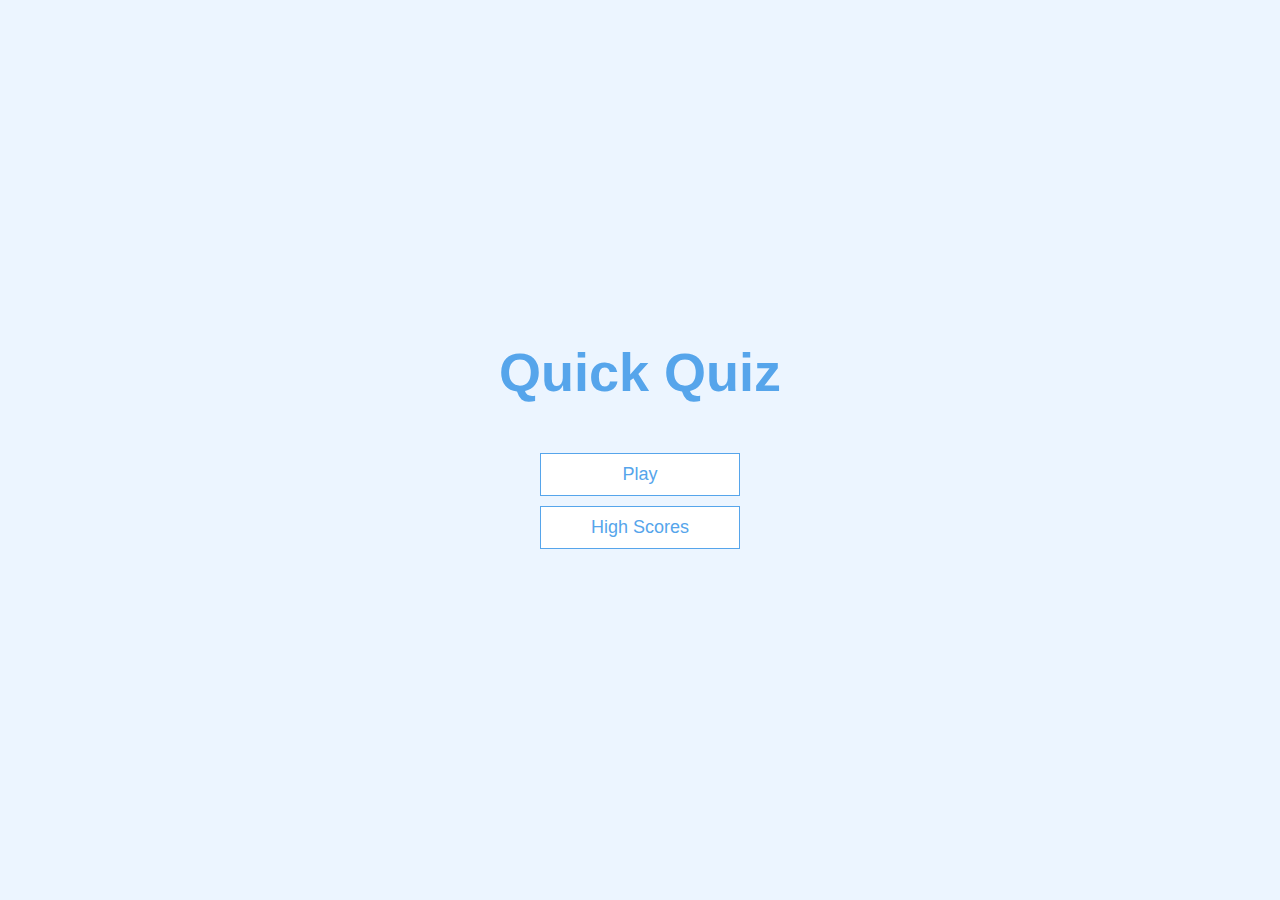
<file: index.html>
<!DOCTYPE html>
<html lang="en">
  <head>
    <meta charset="UTF-8" />
    <meta name="viewport" content="width=device-width, initial-scale=1.0" />
    <meta http-equiv="X-UA-Compatible" content="ie=edge" />
    <title>Quick Quiz</title>
    <link rel="stylesheet" href="app.css" />
  </head>
  <body>
    <div class="container">
      <div id="home" class="flex-center flex-column">
        <h1>Quick Quiz</h1>
        <a class="btn" href="game.html">Play</a>
        <a class="btn" href="highscores.html">High Scores</a>
      </div>
    </div>
  </body>
</html>
</file>
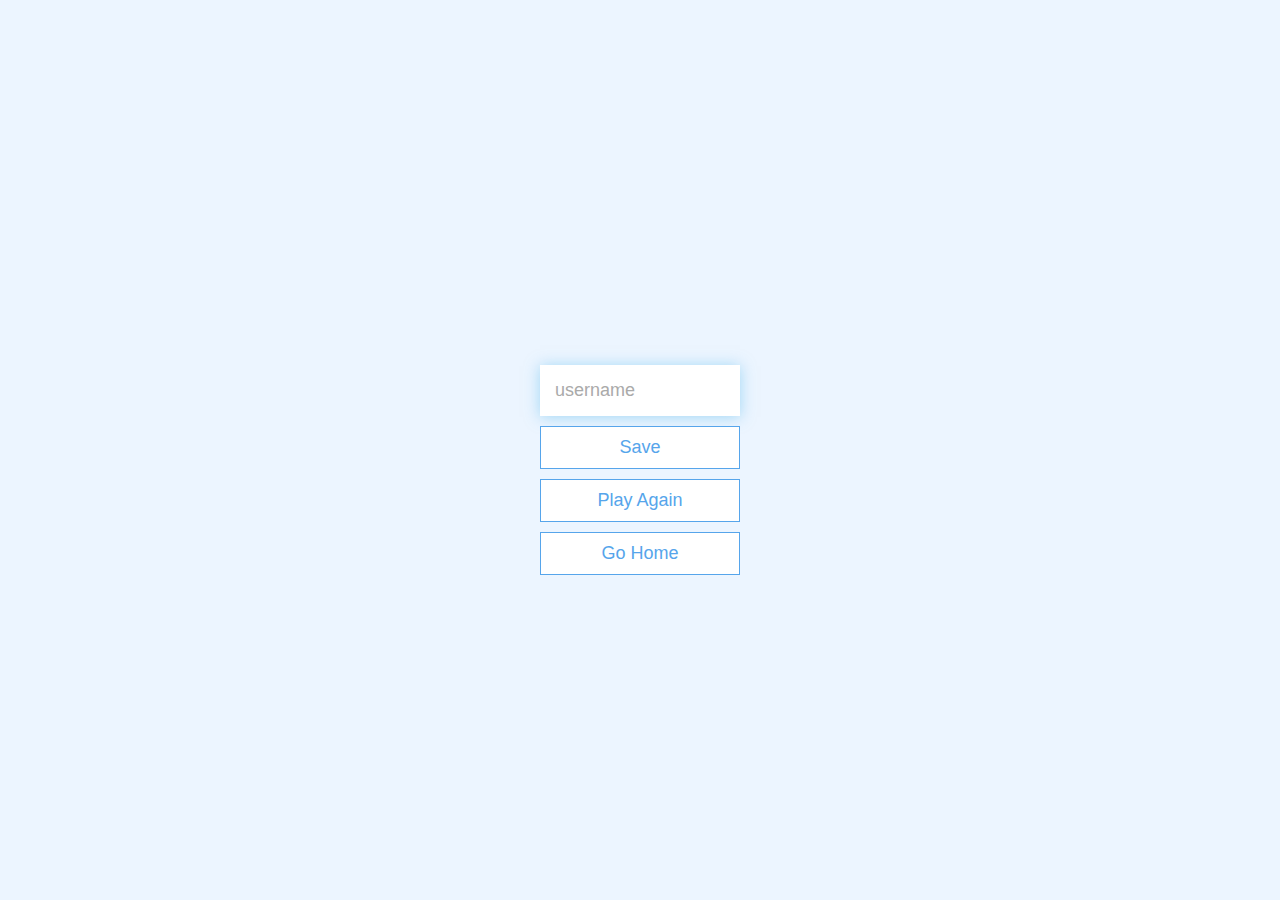
<file: end.html>
<!DOCTYPE html>
<html lang="en">
  <head>
    <meta charset="UTF-8" />
    <meta name="viewport" content="width=device-width, initial-scale=1.0" />
    <meta http-equiv="X-UA-Compatible" content="ie=edge" />
    <title>Congrats!</title>
    <link rel="stylesheet" href="app.css" />
  </head>
  <body>
    <div class="container">
      <div id="end" class="flex-center flex-column">
        <h1 id="finalScore"></h1>
        <form>
          <input
            type="text"
            name="username"
            id="username"
            placeholder="username"
          />
          <button
            type="submit"
            class="btn"
            id="saveScoreBtn"
            onclick="saveHighScore(event)"
            disabled
          >
            Save
          </button>
        </form>
        <a class="btn" href="game.html">Play Again</a>
        <a class="btn" href="index.html">Go Home</a>
      </div>
    </div>
    <script src="end.js"></script>
  </body>
</html>
</file>
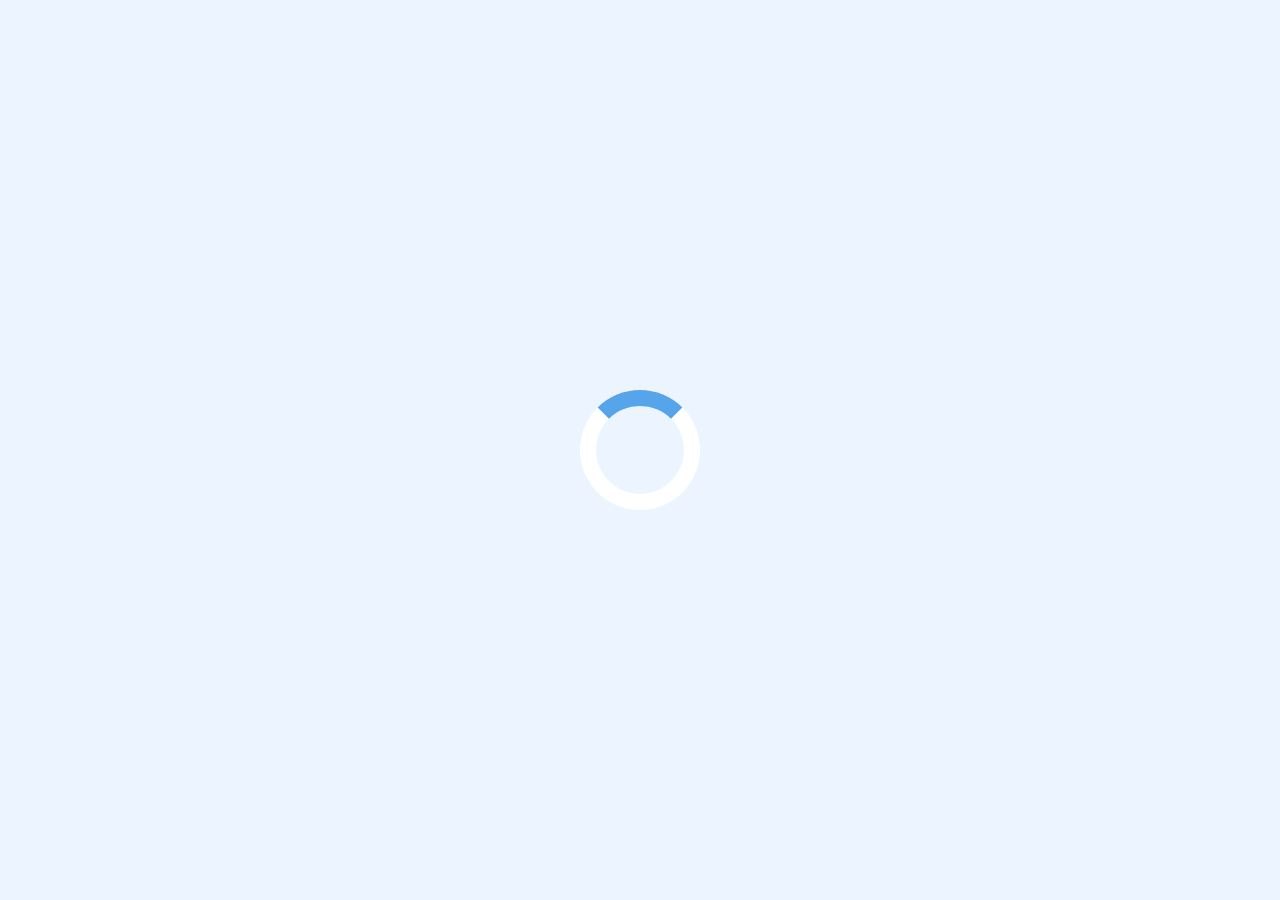
<file: game.html>
<!DOCTYPE html>
<html lang="en">
  <head>
    <meta charset="UTF-8" />
    <meta name="viewport" content="width=device-width, initial-scale=1.0" />
    <meta http-equiv="X-UA-Compatible" content="ie=edge" />
    <title>Quick Quiz - Play</title>
    <link rel="stylesheet" href="app.css" />
    <link rel="stylesheet" href="game.css" />
  </head>
  <body>
    <div class="container">
      <div id="loader"></div>
      <div id="game" class="justify-center flex-column hidden">
        <div id="hud">
          <div id="hud-item">
            <p id="progressText" class="hud-prefix">
              Question
            </p>
            <div id="progressBar">
              <div id="progressBarFull"></div>
            </div>
          </div>
          <div id="hud-item">
            <p class="hud-prefix">
              Score
            </p>
            <h1 class="hud-main-text" id="score">
              0
            </h1>
          </div>
        </div>
        <h2 id="question"></h2>
        <div class="choice-container">
          <p class="choice-prefix">A</p>
          <p class="choice-text" data-number="1"></p>
        </div>
        <div class="choice-container">
          <p class="choice-prefix">B</p>
          <p class="choice-text" data-number="2"></p>
        </div>
        <div class="choice-container">
          <p class="choice-prefix">C</p>
          <p class="choice-text" data-number="3"></p>
        </div>
        <div class="choice-container">
          <p class="choice-prefix">D</p>
          <p class="choice-text" data-number="4"></p>
        </div>
      </div>
    </div>
    <script src="game.js"></script>
  </body>
</html>
</file>
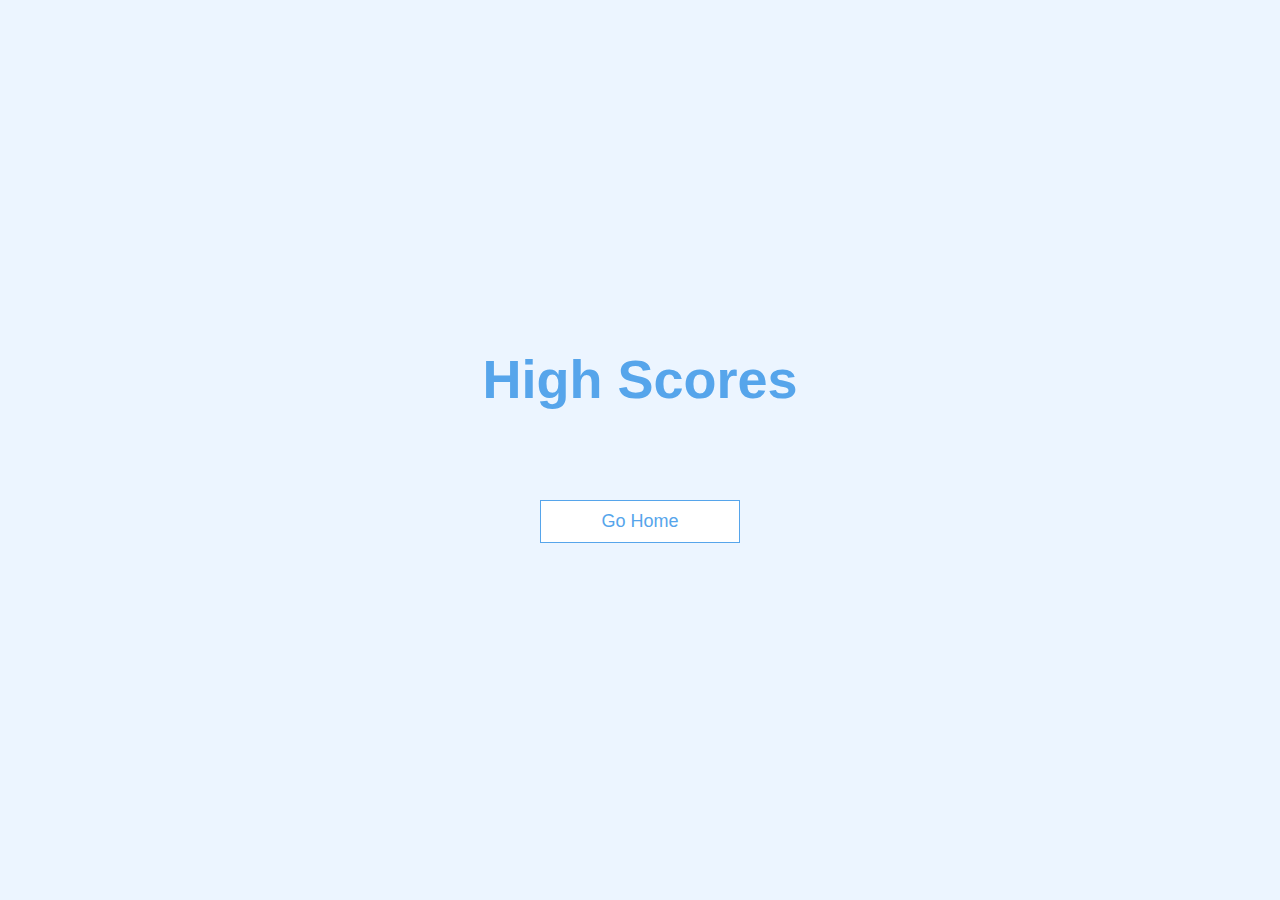
<file: highscores.html>
<!DOCTYPE html>
<html lang="en">
  <head>
    <meta charset="UTF-8" />
    <meta name="viewport" content="width=device-width, initial-scale=1.0" />
    <meta http-equiv="X-UA-Compatible" content="ie=edge" />
    <title>High Scores</title>
    <link rel="stylesheet" href="app.css" />
    <link rel="stylesheet" href="highscores.css" />
  </head>
  <body>
    <div class="container">
      <div id="highScores" class="flex-center flex-column">
        <h1 id="finalScore">High Scores</h1>
        <ul id="highScoresList"></ul>
        <a class="btn" href="index.html">Go Home</a>
      </div>
    </div>
    <script src="highscores.js"></script>
  </body>
</html>
</file>
<file: app.css>
:root {
  background-color: #ecf5ff;
  font-size: 62.5%;
}

* {
  box-sizing: border-box;
  font-family: Arial, Helvetica, sans-serif;
  margin: 0;
  padding: 0;
  color: #333;
}

h1,
h2,
h3,
h4 {
  margin-bottom: 1rem;
}

h1 {
  font-size: 5.4rem;
  color: #56a5eb;
  margin-bottom: 5rem;
}

h1 > span {
  font-size: 2.4rem;
  font-weight: 500;
}

h2 {
  font-size: 4.2rem;
  margin-bottom: 4rem;
  font-weight: 700;
}

h3 {
  font-size: 2.8rem;
  font-weight: 500;
}

/* UTILITIES */

.container {
  width: 100vw;
  height: 100vh;
  display: flex;
  justify-content: center;
  align-items: center;
  max-width: 80rem;
  margin: 0 auto;
  padding: 2rem;
}

.container > * {
  width: 100%;
}

.flex-column {
  display: flex;
  flex-direction: column;
}

.flex-center {
  justify-content: center;
  align-items: center;
}

.justify-center {
  justify-content: center;
}

.text-center {
  text-align: center;
}

.hidden {
  display: none;
}

/* BUTTONS */
.btn {
  font-size: 1.8rem;
  padding: 1rem 0;
  width: 20rem;
  text-align: center;
  border: 0.1rem solid #56a5eb;
  margin-bottom: 1rem;
  text-decoration: none;
  color: #56a5eb;
  background-color: white;
}

.btn:hover {
  cursor: pointer;
  box-shadow: 0 0.4rem 1.4rem 0 rgba(86, 185, 235, 0.5);
  transform: translateY(-0.1rem);
  transition: transform 150ms;
}

.btn[disabled]:hover {
  cursor: not-allowed;
  box-shadow: none;
  transform: none;
}

/* FORMS */
form {
  width: 100%;
  display: flex;
  flex-direction: column;
  align-items: center;
}

input {
  margin-bottom: 1rem;
  width: 20rem;
  padding: 1.5rem;
  font-size: 1.8rem;
  border: none;
  box-shadow: 0 0.1rem 1.4rem 0 rgba(86, 185, 235, 0.5);
}

input::placeholder {
  color: #aaa;
}
</file>
<file: game.css>
.choice-container {
  display: flex;
  margin-bottom: 0.5rem;
  width: 100%;
  font-size: 1.8rem;
  border: 0.1rem solid rgb(86, 165, 235, 0.25);
  background-color: white;
}

.choice-container:hover {
  cursor: pointer;
  box-shadow: 0 0.4rem 1.4rem 0 rgba(86, 185, 235, 0.5);
  transform: translateY(-0.1rem);
  transition: transform 150ms;
}

.choice-prefix {
  padding: 1.5rem 2.5rem;
  background-color: #56a5eb;
  color: white;
}

.choice-text {
  padding: 1.5rem;
  width: 100%;
}

.correct {
  background-color: #28a745;
}

.incorrect {
  background-color: #dc3545;
}

/* HUD */

#hud {
  display: flex;
  justify-content: space-between;
}

.hud-prefix {
  text-align: center;
  font-size: 2rem;
}

.hud-main-text {
  text-align: center;
}

#progressBar {
  width: 20rem;
  height: 4rem;
  border: 0.3rem solid #56a5eb;
  margin-top: 1.5rem;
}

#progressBarFull {
  height: 3.4rem;
  background-color: #56a5eb;
  width: 0%;
}

/* LOADER */
#loader {
  border: 1.6rem solid white;
  border-radius: 50%;
  border-top: 1.6rem solid #56a5eb;
  width: 12rem;
  height: 12rem;
  animation: spin 2s linear infinite;
}

@keyframes spin {
  0% {
    transform: rotate(0deg);
  }
  100% {
    transform: rotate(360deg);
  }
}
</file>
<file: highscores.css>
#highScoresList {
  list-style: none;
  padding-left: 0;
  margin-bottom: 4rem;
}

.high-score {
  font-size: 2.8rem;
  margin-bottom: 0.5rem;
}

.high-score:hover {
  transform: scale(1.025);
}
</file>
